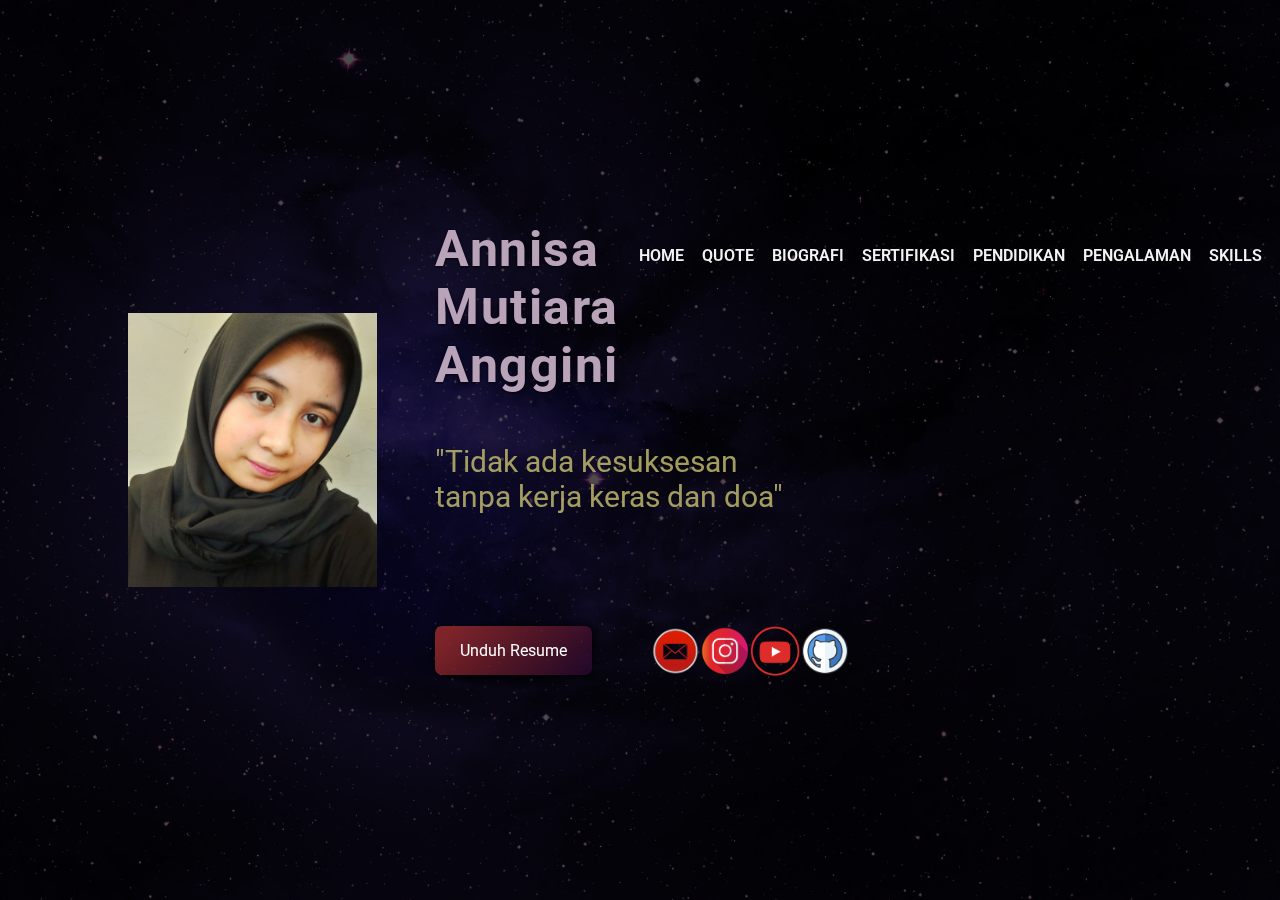
<file: index.html>
<html lang="ID">
<head>
    <title>annisamutiaraa</title>
     <!--- Metadata Standard -->
    <meta charset="utf-8">
    <title>CeeVee - Free Responsive HTML5/CSS3 Template</title>
    <meta name="description" content="">
    <meta name="author" content="">

    <!-- Metadata untuk tampilan  Mobile  -->
    <meta name="viewport" content="width=device-width, initial-scale=1, maximum-scale=1">

     <!-- Metadata untuk google fonts     -->
     <link rel="preconnect" href="https://fonts.gstatic.com">
     <link href="https://fonts.googleapis.com/css2?family=Roboto:wght@100&display=swap" rel="stylesheet">

    <!-- Metadata untuk CSS  -->
    <link rel="stylesheet" href="script/profile.css">

    <!-- Metadata Favicons  -->
    <link rel="shortcut icon" href="favicon.ico" >
</head>
<body > <!-- start body -->
<img src="image/aurora2.jpg" class="background-image">
<img src="image/galaxy1.jpg" class="background-image background-animated-2">
<img src="image/galaxy1.jpg" class="background-image background-animated">
<div id="main"> <!-- start konten -->
    <!-- start section profile -->
    <figure id="foto-profil">
        <img src="image/me myself and i.jpg">
    </figure>
    <div class="bio-konten">
        <header> <!-- start header -->
        <h1 class="nama-profil">Annisa Mutiara Anggini</h1>
        <nav>
            <a href="indexxx.html" class="menunav" data-menu="#">Home</a>
            <a href="#Quote" class="menunav" data-menu="#Quote">Quote</a>
            <a href="#Biografi" class="menunav" data-menu="Biografi">Biografi</a>
            <a href="#Sertifikasi" class="menunav" data-menu="Sertifikasi">Sertifikasi</a>
            <a href="#pendidikan" class="menunav" data-menu="pendidikan">Pendidikan</a>
            <a href="#pengalaman" class="menunav" data-menu="pengalaman">Pengalaman</a>
            <a href="#Skills" class="menunav" data-menu="Skills">Skills</a>
        </nav>
        </header> <!-- end header -->
        <ul id="Biografi" class="list list-hide" style="text-align: justify;">
            <li class="kolom-list">
                <p class="Biografi">Nama saya Annisa Mutiara Anggini. Saya lahir pada tahun 2001. Saat ini saya sedang melanjutkan pendidikan dijenjang Strata-1 di UIN Syarif Hidayatullah Jakarta. Program sudi saya adalah jurusan ilmu perpustakaan. Saya memiliki hobi membaca dan mendengarkan musik. Saya anak ke dua dari tiga bersaudara.</p>
            </li>

        </ul>
        <ul id="Skills" class="list list-hide" style="text-align: justify;">
            <li class="kolom-list">
                <p class="Skills">Soft skills : Dapat beradaptasi dengan baik, tidak mudah putus asa, dapat bekerja dengan siapa saja, pekerja keras,  dapat berkomunikasi dengan baik.
                    <br>
                    Hard skills : Membuat katalog, .engklasifikasi bahan pustaka, dapat mengoperasikan Microsoft Word, Excel, dan PowerPoint.
                </p>
            </li>

        </ul>
        <ul id="#Quote" class="list">
            <li class="kolom-list">
                <p class="Quote">"Tidak ada kesuksesan tanpa kerja keras dan doa"</p>
            </li>

        </ul>
        <ul id="Sertifikasi" class="list list-hide">
            <li class="kolom-list">
                <date class="list-tahun">2017</date>
                <div>
                    <p class="list-judul">PELATIHAN SENI MUSIK GAMBANG KROMONG MODERN</p>
                    <p class="list-keterangan">
                        Balai Latihan Kesenian Jakarta Pusat
                    <p>
                </div>
            </li>
            <li class="kolom-list">
                <date class="list-tahun">2017</date>
                <div >
                    <p class="list-judul">PELATIHAN SENI MUSIK GAMBANG KROMONG MODERN  </p>
                    <p class="list-keterangan">Melakukan pelatihan di Pusat Pelatihan Seni Budaya Jakarta Barat</p>
                </div>
            </li>
            <li class="kolom-list">
                <date class="list-tahun">2017</date>
                <div >
                    <p class="list-judul">PELATIHAN SENI TEATER</p>
                    <p class="list-keterangan">Melakukan pelatihan di Pusat Pelatihan Seni Budaya Jakarta Barat</p>
                </div>
            </li>
            <li class="kolom-list">
                <date class="list-tahun">2020</date>
                <div >
                    <p class="list-judul">PANITIA ACARA PBAK FAH</p>
                    <p class="list-keterangan">Di acara ini saya sebagai anggota divisi Humas</p>
                </div>
            </li>
        </ul>
        <ul id="pendidikan" class="list list-hide">
            <li class="kolom-list">
                <date class="list-tahun">2013</date>
                <div>
                    <p class="list-judul">SD</p>
                    <p class="list-keterangan">
                        SDN 03 Pagi Jakarta
                    <p>
                </div>
            </li>
            <li class="kolom-list">
                <date class="list-tahun">2016</date>
                <div >
                    <p class="list-judul">SMP</p>
                    <p class="list-keterangan">SMPN 239 Jakarta</p>
                </div>
            </li>
            <li class="kolom-list">
                <date class="list-tahun">2019</date>
                <div >
                    <p class="list-judul">SMK</p>
                    <p class="list-keterangan">SMKN 57 Jakarta</p>
                </div>
            </li>
        </ul>
        <ul id="pengalaman" class="list list-hide">
            <li class="kolom-list">
                <date class="list-tahun">2018</date>
                <div>
                    <p class="list-judul">Pengalaman 1</p>
                    <p class="list-keterangan">
                        Menampilkan musik gambang kromong di JIEexpo 
                    <p>
                </div>
            </li>
            <li class="kolom-list">
                <date class="list-tahun">2018</date>
                <div >
                    <p class="list-judul">Pengalaman 2</p>
                    <p class="list-keterangan">Menyelenggarakan acara ujian kompetensi musik dan tari di teater kecil TIM</p>
                </div>
            </li>
            <li class="kolom-list">
                <date class="list-tahun">2019</date>
                <div >
                    <p class="list-judul">Pengalaman 3</p>
                    <p class="list-keterangan">Menampilkan musik gambang kromong di setu babakan</p>
                </div>
            </li>
            <li class="kolom-list">
                <date class="list-tahun">2019</date>
                <div>
                    <p class="list-judul">Pengalaman 4</p>
                    <p class="list-keterangan">
                        Mengikuti volunteer di perpustakaan SDN 03 Pagi Cilandak
                    </p>    
                </div>
            </li>
        </ul>
        <footer> <!-- start footer -->
            <div id="download-resume">
                <a target="_blank" class="download-btn" href="CV.pdf" download>
                    <i class="ti-download"></i>
                    <p> Unduh Resume</p>
                </a>
            </div>
            <ul id="sosial-media">
                <li>
                    <a target="_blank" class="kontainer-sosmed" href="https://mail.google.com/mail/u/1/#inbox">
                        <img class="icon-sosmed" src="image/gmail1.png" alt="Gmail">
                    </a>                    
                </li>
                <li>
                    <a target="_blank" class="kontainer-sosmed" href="https://instagram.com/annisamtranggn?igshid=wpkozonjdvdi">
                        <img class="icon-sosmed" src="image/instagram.png" alt="instagram">
                    </a>                    
                </li>
                <li>
                    <a target="_blank" class="kontainer-sosmed" href="https://youtube.com/channel/UC0jI-W3qS4rEGLtY_uZPWwg">
                        <img class="icon-sosmed" src="image/youtube.png" alt="youtube">
                    </a>                    
                </li>
                <li>
                    <a target="_blank" class="kontainer-sosmed" href="https://github.com/">
                        <img class="icon-sosmed" src="image/github.png" alt="github">
                    </a>                    
                </li>
            </ul>
        </footer> <!-- end footer -->    
    </div>
</div> <!-- end konten -->
<!-- Metadata untuk script   -->
<script src="script/profile.js"></script>
<!-- Contact Section
	Author   : Al Muhdil Karim
    Site     : https://almudhilkarim.com
    github   : https://github.com/jasonvortech/
    telegram : @rocknroot
    this template is used for learning purposes on basic web development on karims library 
    https://almuhdilkarim.com
 -->
</body> <!-- end body -->
</html>
</file>
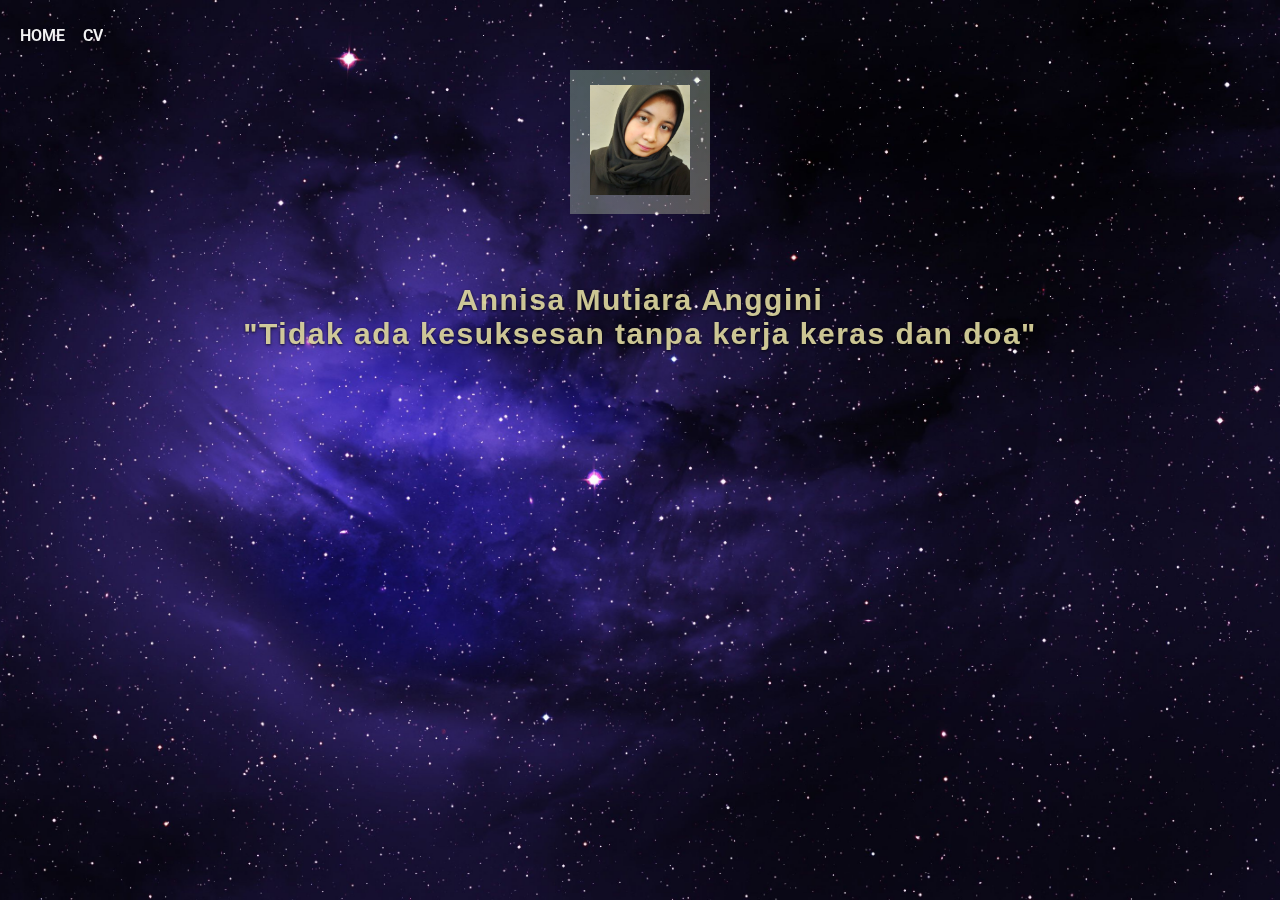
<file: indexxx.html>
<!DOCTYPE html>
<html>
<head>
	<title>Home</title>
  <!--- Metadata Standard -->
  <meta charset="utf-8">
  <title>CeeVee - Free Responsive HTML5/CSS3 Template</title>
  <meta name="description" content="">
  <meta name="author" content="">

  <!-- Metadata untuk tampilan  Mobile  -->
  <meta name="viewport" content="width=device-width, initial-scale=1, maximum-scale=1">

   <!-- Metadata untuk google fonts     -->
   <link rel="preconnect" href="https://fonts.gstatic.com">
   <link href="https://fonts.googleapis.com/css2?family=Roboto:wght@100&display=swap" rel="stylesheet">

  <!-- Metadata untuk CSS  -->
  <link rel="stylesheet" href="script/profile.css">

  <!-- Metadata Favicons  -->
  <link rel="shortcut icon" href="favicon.ico" >
</head>
<body > <!-- start body -->

	<div class="siap"></div><!-- start konten -->
	<header> <!-- start header -->
  
	<nav>
		<a href="indexxx.html" class="menunav" data-menu="#">Home</a>
		<a href="index.html" class="menunav" data-menu="#">CV</a>
	</nav>
	</header> <!-- end header -->
  </div>

<img src="image/galaxy2.jpg" class="background-image">
<img src="image/galaxy1.jpg" class="background-image background-animated-2">
<img src="image/galaxy1.jpg" class="background-image background-animated">
 
  <!-- start section profile -->
  <figure id="foto">
	  <img src="image/me myself and i.jpg">
  </figure>
<div class="Annisa"> 
	<br>
	<br>
	<br>
	<h1>
		 Annisa Mutiara Anggini
		<br>
		"Tidak ada kesuksesan tanpa kerja keras dan doa"
		<br>

	</h1>

</div>
 
</body>
</html>
</file>
<file: script/profile.css>
/*	
    Author   : Al Muhdil Karim
    Site     : https://almudhilkarim.com
    github   : https://github.com/jasonvortech/
    telegram : @rocknroot
    this template is used for learning purposes on course "basic web development" at karims public library 
    https://almuhdilkarim.com
*/

/* =============================== */
/* Reset  */
/* =============================== */
* { margin:0; padding: 0; }


/* =============================== */
/* General rules */
/* =============================== */

html { scroll-behavior: smooth; font-family: 'Roboto', sans-serif; }
section { width: 100%; }
img { width: 100%; object-fit: cover; }

/* =============================== */
/* Rules untuk heading dan teks */
/* =============================== */

h1, h2, h3 {
    margin-bottom: 25px;
    text-shadow: 0px 1px 3px rgba(0, 0, 0, .8);
    letter-spacing: 1.5px;
}
h1 { font-size: 30px; }
h2 { font-size: 27px; }
h3 { font-size: 24px; }
p  { font-size: 16px; }
a  { text-decoration: none; }
   
/* =============================== */
/* Rules untuk Main Body */
/* =============================== */

#main {
    background: hsl(0deg 0% 0% / 70%);
    width: 80vw;
    height: 100vh;
    min-height: 100vh;
    padding-left: 10vw;
    padding-right: 10vw;
    display: grid;
    grid-template-columns: 30% 70%;
    justify-content: center;
    align-content: center;
}
.background-image{
    height: 100vh;
    position: fixed;
    top: 0;
    z-index: -1;
}
.background-animated{ animation: latar1 20s infinite; }
.background-animated-2{ animation: latar2 10s infinite; }

/* Animasi untuk background utama */
@keyframes latar1{
    0%{ transform: scale(1); opacity: 1; }
    50%{ transform: scale(1.3); opacity:0; }
    100%{ transform: scale(1); opacity:1; }
}
@keyframes latar2{
    0%{ transform: scale(1); opacity: 1; }
    100%{ transform: scale(1.3); opacity:0; }
}

/* =============================== */
/* Rules untuk Photo Profile       */
/* =============================== */

#foto-profil {
    width: 90%;
    display: grid;
    justify-content: center;
    align-content: center;
}
#foto-profil img {
    width: inherit;
    display: flex;
    align-content: center;
    justify-content: center;
}
#foto {
    width: 100px;
    display: block;
    margin-left: auto;
    margin-right: auto;
    padding: 15px 20px;
    color: #331900;
    font-size: 15px;
    font-weight: 600;
    background-image: linear-gradient( 135deg, rgb(204 255 204 / .3) 10%, rgb(9153 255 204 / .3) 100%);
}

/* =============================== */
/* Rules untuk Header              */
/* =============================== */

.nama-profil{
    color: rgb(216 191 216 / 0.85);
    font-size: 50px;
    margin-bottom: 50px;
}
.nama-profil span{
    font-size: 15px;
    text-transform: uppercase;
    font-style: italic;
}
.Quote {
    color: rgb(189 183 107 / 0.85);
    font-size: 30px;
    margin-bottom: 50px;
}
.Biografi {
    color: rgb(238 232 170 / 0.85);
    font-size: 20px;
    margin-bottom: 50px;
}
.Skills {
    color: rgb(238 232 170 / 0.85);
    font-size: 20px;
    margin-bottom: 50px;
}
.Annisa {
    color: rgb(238 232 170 / 0.85);
    font-size: 20px;
    margin-bottom: 50px;
}
header {
    display: flex;
    position: relative;
}
header nav {
    height: 70px;
    text-align: center;
    padding-left: 20px;
    display: flex;
    justify-content: center;
    align-items: center;
}
header nav a {
    color: rgb(243, 243, 243);
    font-weight: 600;
    margin-right: 18px;
    text-transform: uppercase;
    overflow: hidden;
}

/* ==================================================== */
/* Rules untuk List Pengalaman, kualifikasi dan Riwayat */
/* ==================================================== */

.list-show{
    height: auto;
    opacity: 1;
    animation: animasilist .5s;
}
.list-hide {
    height: 0;
    opacity: 0;
    overflow: hidden;
}
.kolom-list {
    width: 50%;
    float: left;
    display: inline-flex;
    margin-bottom: 30px;
}
.list-tahun {
    padding: 15px 20px;
    color: #fff;
    font-size: 15px;
    font-weight: 600;
    background-image: linear-gradient( 135deg, rgb(255 255 255 / .3) 10%, rgb(96 24 220 / .3) 100%);
    border: 1px solid rgb(169 0 255 / 20%);
    border-radius: 7px;
    height: 20px;
}
.list-judul {
    color: #efb8fd;
    font-size: 14px;
    display: flex;
    align-content: center;
    padding-left: 25px;
    font-weight: 600;
    letter-spacing: 2.5px;
    text-transform: uppercase;
    margin-bottom: 3px;
}
.list-keterangan {
    color: #fff;
    padding-left: 25px;
    font-size: 17px;
}

/* Animasi untuk pergantian menu */
@keyframes animasilist{
    0%{ transform: scale(.9); height: 0; opacity: 0; }
    100%{ transform: scale(1); height: auto; opacity:1;}
}

/* =============================== */
/* Rules untuk Footer */
/* =============================== */

footer{
    display: grid;
    width: 100%;
    grid-template-columns: 30% 70% ;
}
#download-resume{
    clear: both;
    display: block;
    margin-top: 2rem;
}
.download-btn{
    padding: 15px 25px;
    background-image: linear-gradient( 135deg, rgb(244 67 54 / .5) 10%, rgb(54 9 64 / .5) 100%);
    color: #fff;
    display: flex;
    width: fit-content;
    box-shadow: 1px 1px 10px #000;
    border-radius: 7px;
}
#sosial-media{
    margin-top: 2rem;
    display: inline-flex;
    list-style: none;
}
.sosial-media li { margin-left: 30px; }
.icon-sosmed{ width: 50px; height: 50px;}
.Annisa {
    text-align: center;
    font-family: 'Franklin Gothic Medium', 'Arial Narrow', Arial, sans-serif;
}
</file>
